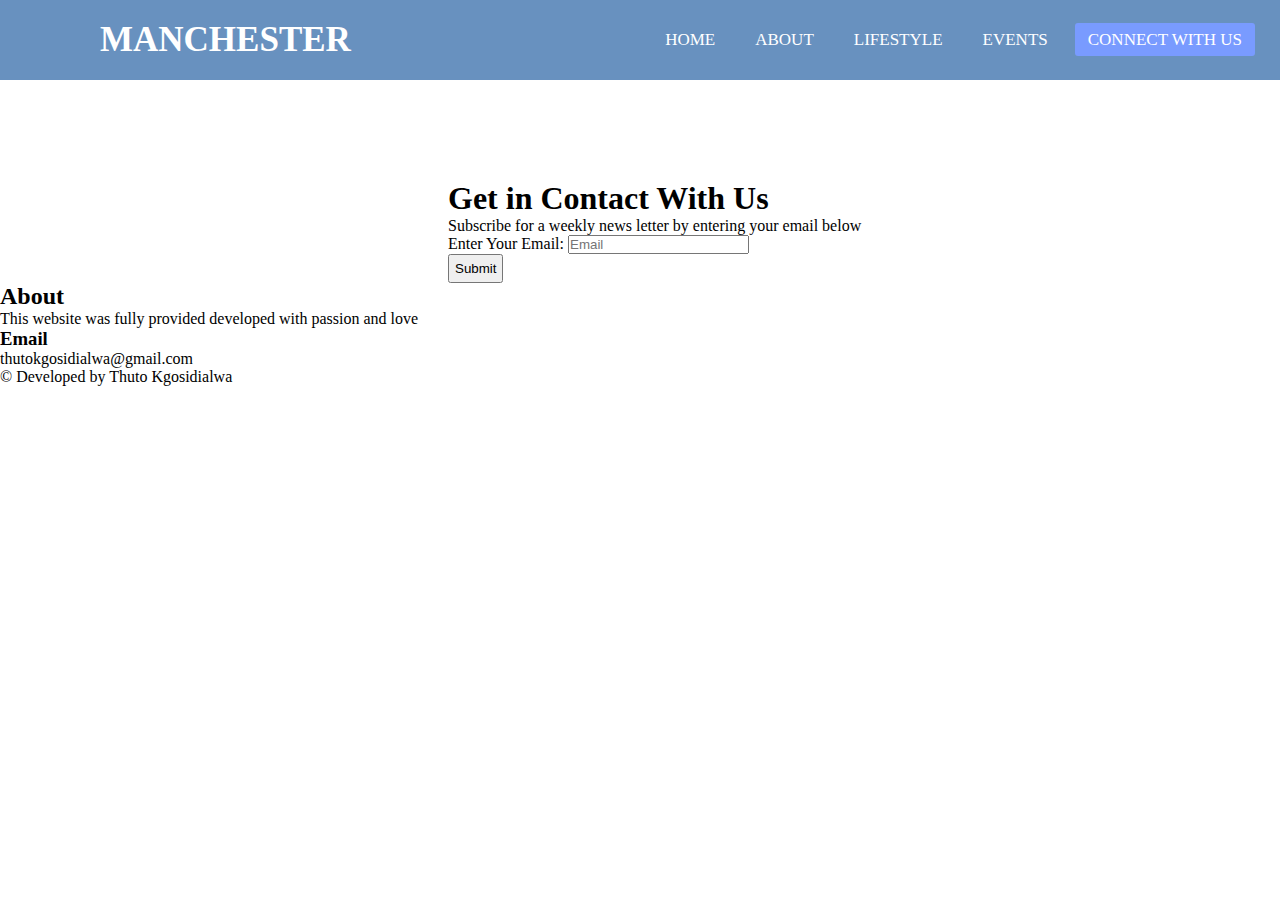
<file: Connect With Us.html>
<!DOCTYPE html>
<html lang="en">

<head>
  <meta charset="UTF-8">
  <meta http-equiv="X-UA-Compatible" content="IE=edge">
  <meta name="viewport" content="width=device-width, initial-scale=1.0">
  <title>Manchester</title>
  <link rel="stylesheet" href="style.css">

  <nav>
    <input type="checkbox" id="check">
    <label for="check" class="checkbtn">
      <i class="fas fa-bars"></i>
    </label>
    <label class="logo">MANCHESTER</label>
    <ul>
      <li><a href="Index.html">Home</a></li>
      <li><a href="About.html">About</a></li>
      <li><a href="Lifestyle.html">Lifestyle</a></li>
      <li><a href="Events.html">Events</a></li>
      <li><a class="active" href="Connect With Us.html">Connect With Us</a></li>
    </ul>
  </nav>
</head>

<body
  style="background-image: url(https://www.construx.ltd/wp-content/uploads/2019/05/construx-ltd-about-banner-media-city-manchester.jpg);">

  <div class="connect">
    <form action="thankyou.html" method="POST" target="_blank">
      <h1>Get in Contact With Us</h1>
      <p>Subscribe for a weekly news letter by entering your email below</p>
      <div>
        <label for="email">Enter Your Email:</label>
        <input placeholder="Email">
      </div>
      <button style="padding: 5px;">Submit</button>
    </form>
  </div>
  <style>
    .connect {
    padding-left: 35%;
    padding-top: 100px;
  }

  .connect .h1 {
    font-family: 'roboto', sans-serif;
    margin-bottom: 100px;
    font-size: 17px;
  }

  .connect .p {
    font-family: 'roboto', sans-serif;
  }
  </style>


  </form>
  </div>

  <div class="footer">
    <div class="footer-content">
      <div class="footer-section about">
        <h2>About</h2>
        <p>
          This website was fully provided developed with passion and love
        </p>
      </div>
      <div class="footer-section links">
        <a href="Index.html"></a>
        <a href="About.html"></a>
        <a href="Lifestyle.html"></a>
        <a href="Events.html"></a>
        <a href="Connect With Us.html"></a>
      </div>
      <div class="footer-section contact-form">
        <h3>Email</h3>
        <p>thutokgosidialwa@gmail.com</p>
      </div>
    </div>

    <div class="footer-bottom">
      &copy; Developed by Thuto Kgosidialwa
    </div>
  </div>

</body>

</html>
</file>
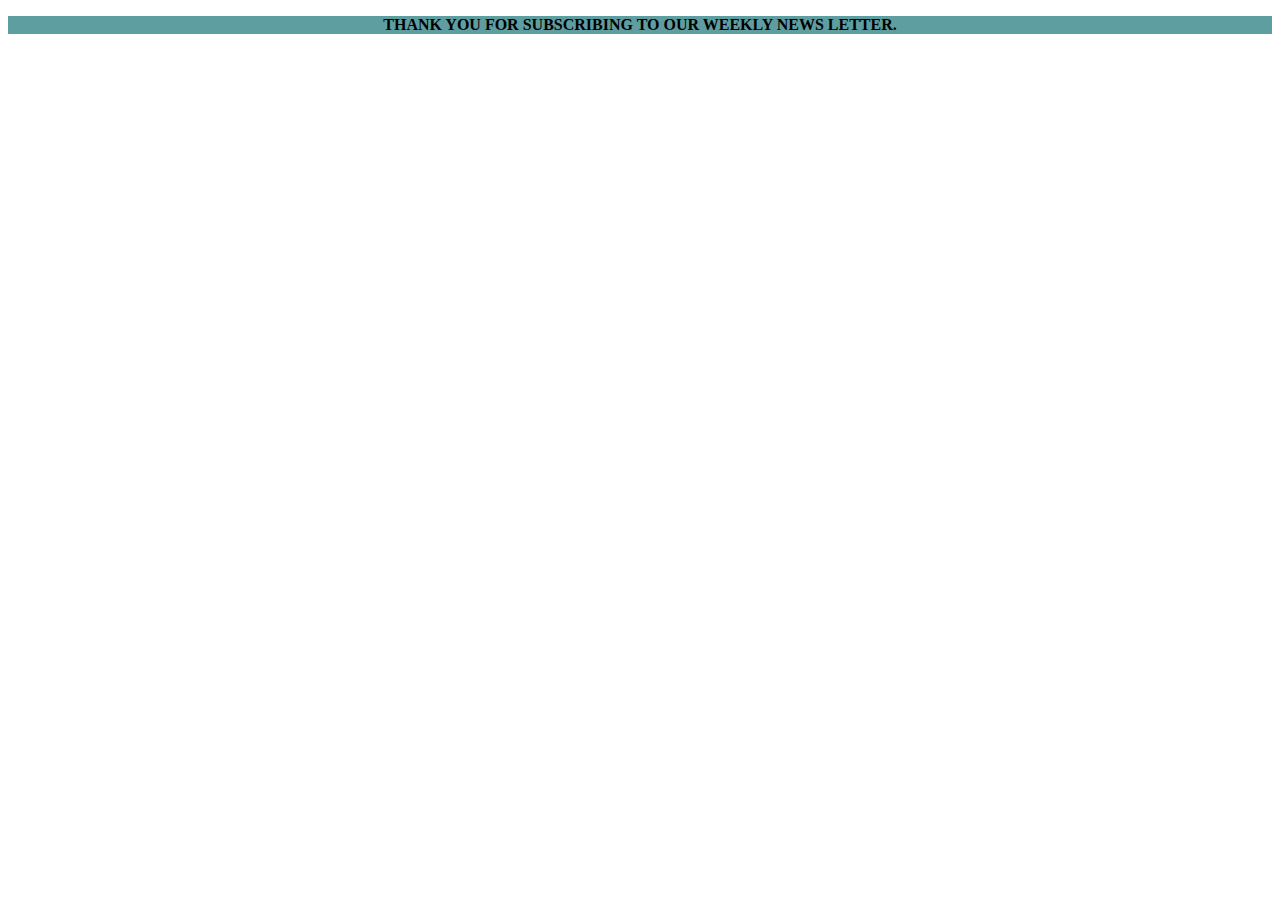
<file: thankyou.html>
<!DOCTYPE html>
<html lang="en">
<head>
    <meta charset="UTF-8">
    <meta http-equiv="X-UA-Compatible" content="IE=edge">
    <meta name="viewport" content="width=device-width, initial-scale=1.0">
    <title>Document</title>
</head>
<body>
    <p style="background-color: cadetblue; text-align: center;">
       <b>THANK YOU FOR SUBSCRIBING TO OUR WEEKLY NEWS LETTER.</b>
    </p>
</body>
</html>
</file>
<file: style.css>
*{
    padding: 0;
    margin: 0;
    text-decoration: none;
    list-style: none;
    box-sizing: border-box;
  }
  body{
    font-family: montserrat;
  }
  nav{
    background: #14549ca4;
    height: 80px;
    width: 100%;
  }
  label.logo{
    color: white;
    font-size: 35px;
    line-height: 80px;
    padding: 0 100px;
    font-weight: bold;
  }
  nav ul{
    float: right;
    margin-right: 20px;
  }
  nav ul li{
    display: inline-block;
    line-height: 80px;
    margin: 0 5px;
  }
  nav ul li a{
    color: white;
    font-size: 17px;
    padding: 7px 13px;
    border-radius: 3px;
    text-transform: uppercase;
  }
  a.active,a:hover{
    background: #799bff;
    transition: .5s;
  }
  .checkbtn{
    font-size: 30px;
    color: white;
    float: right;
    line-height: 80px;
    margin-right: 40px;
    cursor: pointer;
    display: none;
  }
  #check{
    display: none;
  }
  @media (max-width: 952px){
    label.logo{
      font-size: 30px;
      padding-left: 50px;
    }
    nav ul li a{
      font-size: 16px;
    }
  }
  @media (max-width: 858px){
    .checkbtn{
      display: block;
    }
    ul{
      position: fixed;
      width: 100%;
      height: 100vh;
      background: #2c3e50;
      top: 80px;
      left: -100%;
      text-align: center;
      transition: all .5s;
    }
    nav ul li{
      display: block;
      margin: 50px 0;
      line-height: 30px;
    }
    nav ul li a{
      font-size: 20px;
    }
    a:hover,a.active{
      background: none;
      color: #0082e6;
    }
    #check:checked ~ ul{
      left: 0;
    }
  }
  section{
    background: url(bg1.jpg) no-repeat;
    background-size: cover;
    height: calc(100vh - 80px);
  }
  .welcome {
    text-align: center;
    font-size: 50px;
    color: rgb(98, 138, 165);
    padding-top: 85px;
  }
</file>
